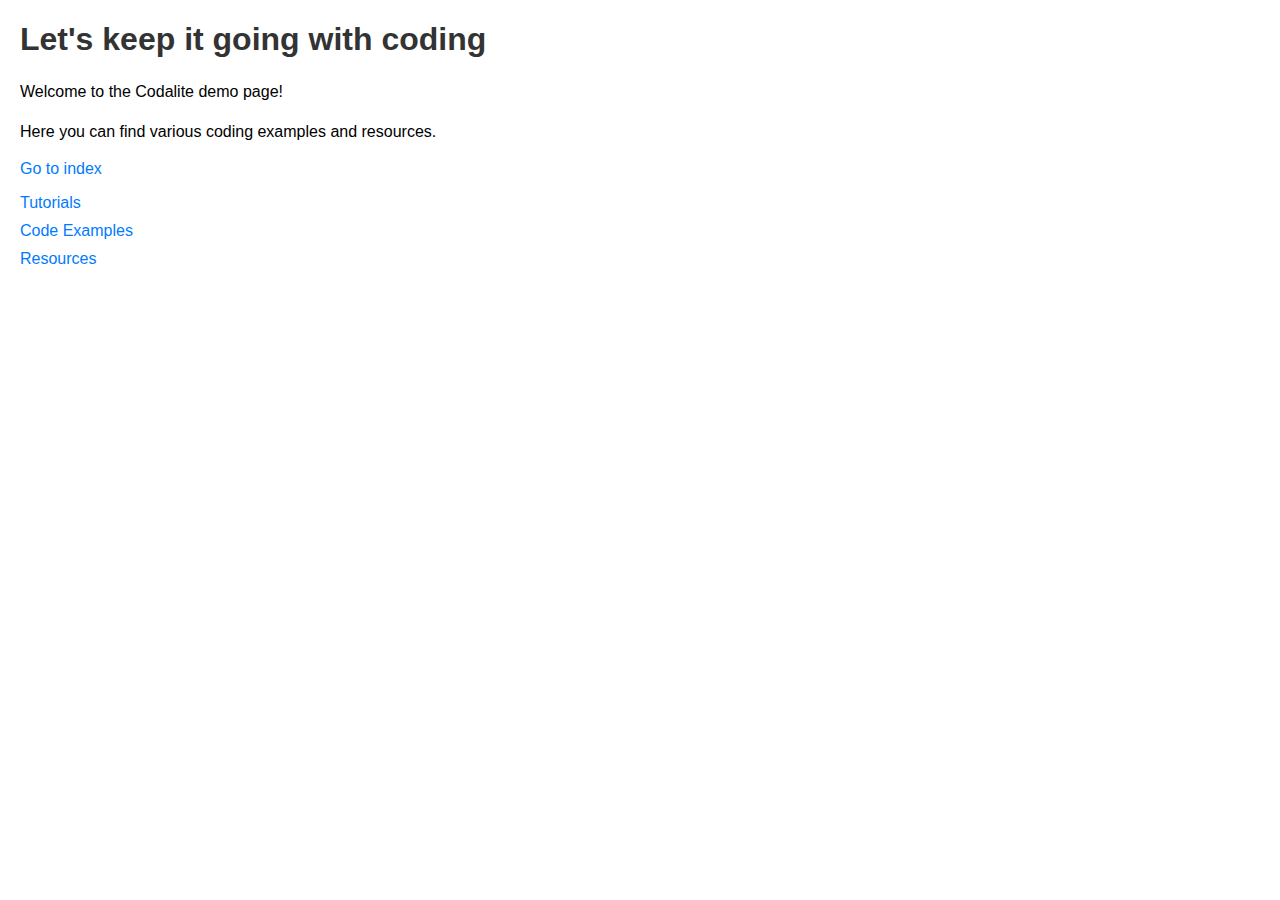
<file: index.html>
<!DOCTYPE html>
<html lang="en">
<head>
    <meta charset="UTF-8">
    <meta name="viewport" content="width=device-width, initial-scale=1.0">
    <title>index of codalite web demo</title>
    <style>
        body {
            font-family: Arial, sans-serif;
            margin: 20px;
        }
        h1 {
            color: #333;
        }
        p {
            font-size: 16px;
            line-height: 1.5;
        }
        ul {
            list-style-type: none;
            padding: 0;
        }
        li {
            margin: 10px 0;
        }
        a {
            text-decoration: none;
            color: #007BFF;
        }
        a:hover {
            text-decoration: underline;
        }
    </style>
</head>
<body>
      <h1>Let's keep it going with coding</h1>
    <p>Welcome to the Codalite demo page!</p>
    <p>Here you can find various coding examples and resources.</p>
    <a href="./home.html">Go to index</a>
    <ul>
        <li><a href="https://www.example.com/tutorials">Tutorials</a></li>
        <li><a href="https://www.example.com/examples">Code Examples</a></li>
        <li><a href="https://www.example.com/resources">Resources</a></li>
    
</body>
</html>
</file>
